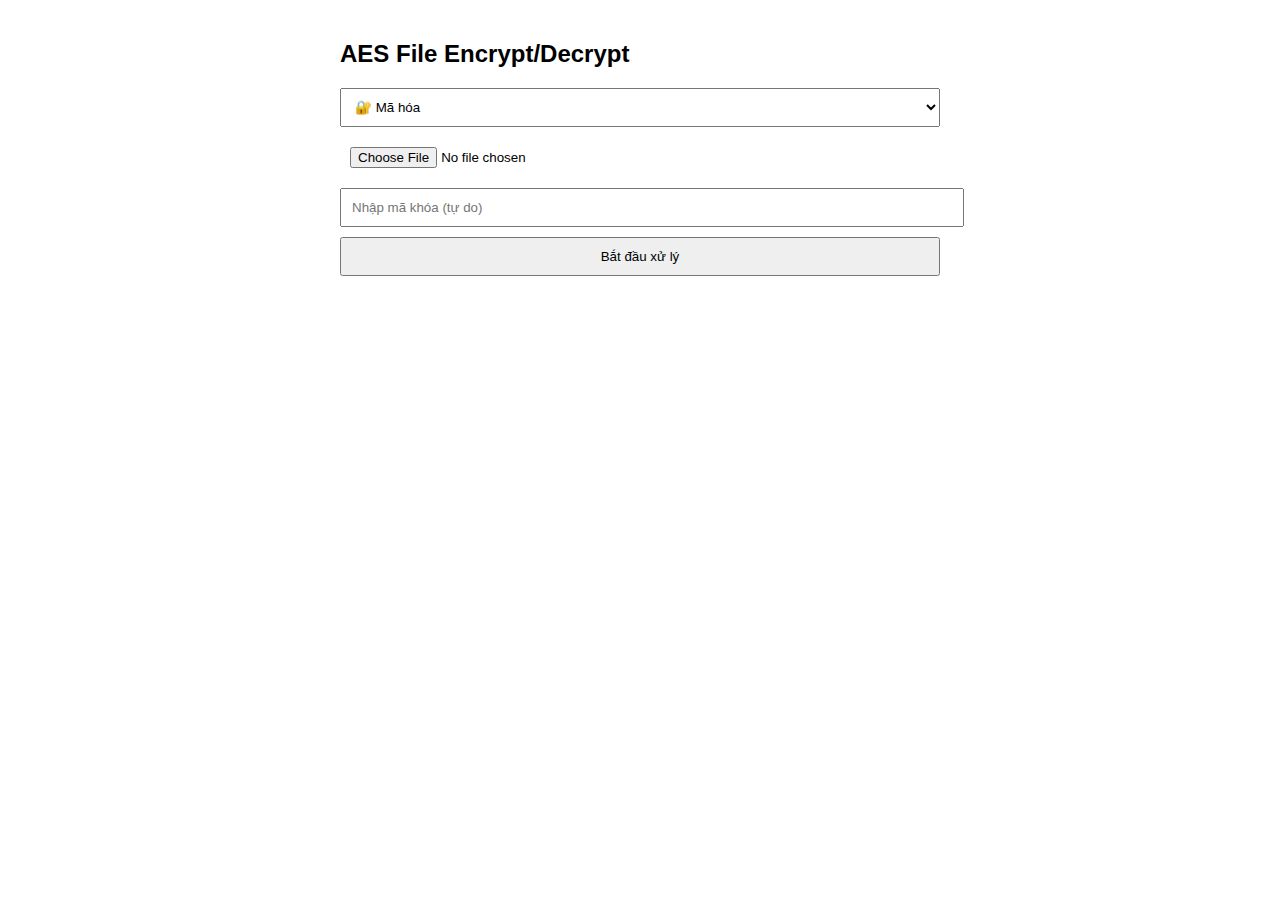
<file: Untitled-2.html>
<!DOCTYPE html>
<html lang="vi">
<head>
  <meta charset="UTF-8">
  <title>AES File Encrypt/Decrypt</title>
  <style>
    body {
      font-family: Arial, sans-serif;
      max-width: 600px;
      margin: auto;
      padding: 20px;
    }
    input, select, button {
      display: block;
      width: 100%;
      margin: 10px 0;
      padding: 10px;
    }
    #downloadLink {
      display: none;
      margin-top: 20px;
    }
    #imagePreview {
      display: none;
      max-width: 100%;
      margin-top: 20px;
      border: 1px solid #ccc;
    }
  </style>
</head>
<body>
  <h2>AES File Encrypt/Decrypt</h2>

  <select id="mode">
    <option value="encrypt">🔐 Mã hóa</option>
    <option value="decrypt">🔓 Giải mã</option>
  </select>

  <input type="file" id="fileInput" />
  <input type="password" id="password" placeholder="Nhập mã khóa (tự do)" />
  <button onclick="process()">Bắt đầu xử lý</button>

  <a id="downloadLink">📥 Tải file kết quả</a>
  <img id="imagePreview" />

  <script>
    const ivLength = 12;

    async function getKeyFromPassword(password, salt) {
      const enc = new TextEncoder();
      const keyMaterial = await window.crypto.subtle.importKey(
        "raw",
        enc.encode(password),
        "PBKDF2",
        false,
        ["deriveKey"]
      );
      return await window.crypto.subtle.deriveKey(
        {
          name: "PBKDF2",
          salt,
          iterations: 100000,
          hash: "SHA-256",
        },
        keyMaterial,
        { name: "AES-GCM", length: 256 },
        false,
        ["encrypt", "decrypt"]
      );
    }

    async function process() {
      const mode = document.getElementById("mode").value;
      const file = document.getElementById("fileInput").files[0];
      const password = document.getElementById("password").value;

      if (!file || !password) return alert("Vui lòng chọn file và nhập mật khẩu.");

      const arrayBuffer = await file.arrayBuffer();
      const enc = new TextEncoder();
      const salt = enc.encode("static_salt"); // bạn có thể random nếu cần

      const key = await getKeyFromPassword(password, salt);

      if (mode === "encrypt") {
        const iv = window.crypto.getRandomValues(new Uint8Array(ivLength));
        const encrypted = await window.crypto.subtle.encrypt(
          { name: "AES-GCM", iv },
          key,
          arrayBuffer
        );

        const combined = new Uint8Array(ivLength + encrypted.byteLength);
        combined.set(iv, 0);
        combined.set(new Uint8Array(encrypted), ivLength);

        downloadBlob(combined, file.name + ".enc");
        document.getElementById("imagePreview").style.display = "none";

      } else {
        const iv = new Uint8Array(arrayBuffer.slice(0, ivLength));
        const encryptedData = arrayBuffer.slice(ivLength);

        try {
          const decrypted = await window.crypto.subtle.decrypt(
            { name: "AES-GCM", iv },
            key,
            encryptedData
          );

          const blob = new Blob([decrypted]);
          const fileType = await getFileType(blob);
          const fileName = file.name.replace(".enc", "");

          const url = URL.createObjectURL(blob);
          const link = document.getElementById("downloadLink");
          link.href = url;
          link.download = fileName;
          link.style.display = "block";
          link.textContent = "📥 Tải file: " + fileName;

          const img = document.getElementById("imagePreview");
          if (["image/png", "image/jpeg", "image/webp", "image/gif"].includes(fileType)) {
            img.src = url;
            img.style.display = "block";
          } else {
            img.style.display = "none";
          }

        } catch (err) {
          console.error("Chi tiết lỗi giải mã:", err);
          alert("❌ Giải mã thất bại. Có thể sai khóa hoặc file không hợp lệ.");
        }
      }
    }

    function downloadBlob(data, filename) {
      const blob = new Blob([data]);
      const url = URL.createObjectURL(blob);
      const link = document.getElementById("downloadLink");
      link.href = url;
      link.download = filename;
      link.style.display = "block";
      link.textContent = "📥 Tải file: " + filename;
    }

    async function getFileType(blob) {
      const buffer = await blob.slice(0, 12).arrayBuffer();
      const bytes = new Uint8Array(buffer);

      if (bytes[0] === 0x89 && bytes[1] === 0x50) return "image/png";
      if (bytes[0] === 0xFF && bytes[1] === 0xD8) return "image/jpeg";
      if (bytes[0] === 0x47 && bytes[1] === 0x49 && bytes[2] === 0x46) return "image/gif";
      if (bytes[0] === 0x52 && bytes[1] === 0x49 && bytes[2] === 0x46) return "image/webp";
      return "application/octet-stream";
    }
  </script>
</body>
</html>
</file>
